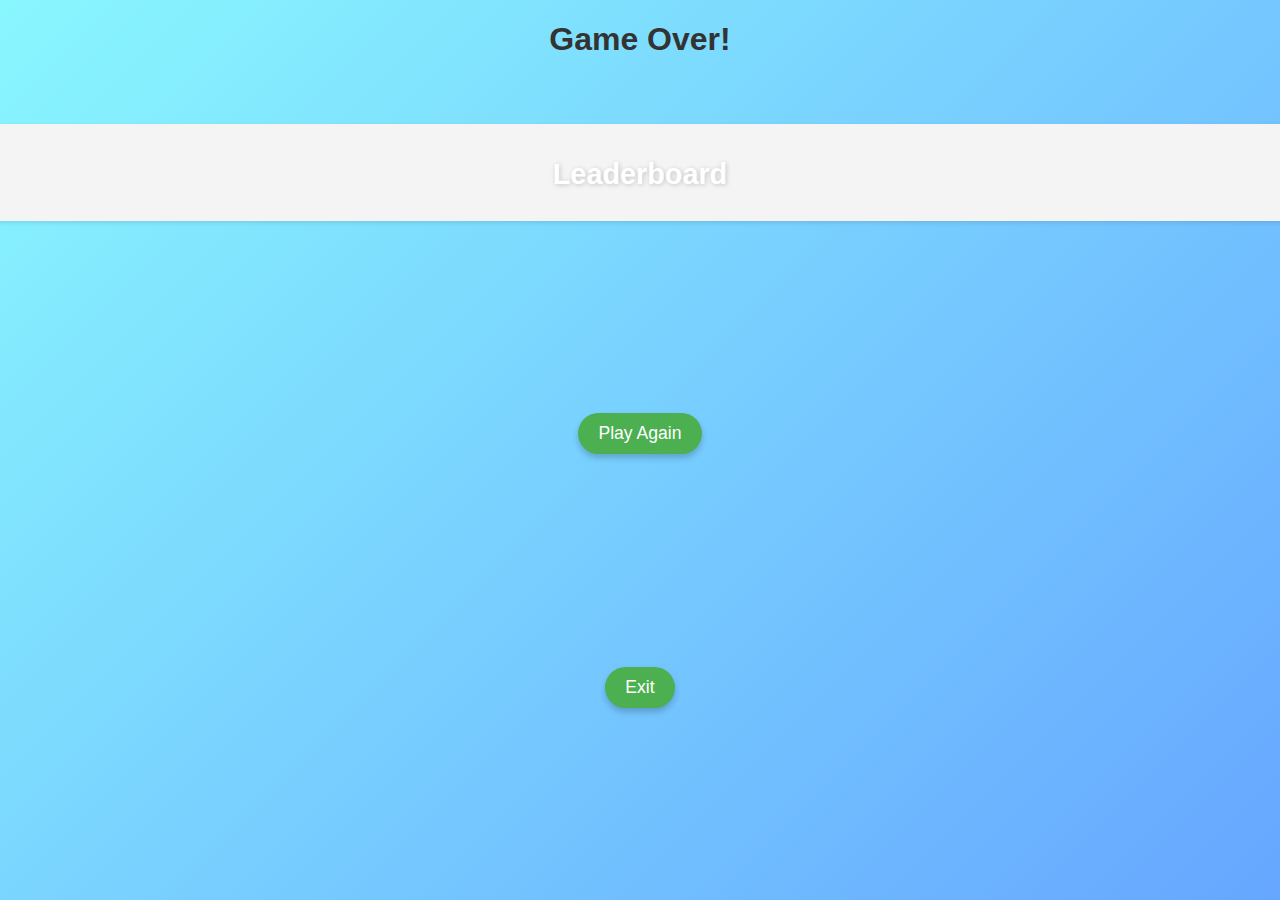
<file: TriviaGameAPI/wwwroot/html/Conclusion.html>
<!DOCTYPE html>
<html lang="en">
<head>
    <meta charset="UTF-8">
    <meta name="viewport" content="width=device-width, initial-scale=1.0">
    <link rel="stylesheet" href="../css/styles.css">
    <title>Conclusion</title>
    <style>
        .winner {
            font-weight: bold;
            color: green;
        }
        .player-stats {
            margin-bottom: 10px;
        }
    </style>
</head>
<body>
    <h1>Game Over!</h1>

    <!-- Stats Container -->
    <!--<div id="stats-container">
        <p>Total Questions: <span id="total-questions"></span></p>
        <p>Player Count: <span id="player-count"></span></p>
    </div> -->

    <!-- Winner Announcement -->
    <div id="winner-container">
        <h2 id="winner-text"></h2>
    </div>

    <!-- Leaderboard Section -->
    <div id="leaderboard-container">
        <h2>Leaderboard</h2>
        <!-- Player standings will be added dynamically here -->
    </div>

    <!-- Buttons -->
    <button id="play-again">Play Again</button>
    <button id="exit-button">Exit</button>

    <!-- Include JavaScript -->
    <script src="../js/main.js"></script>
    <script src="../js/conclusion.js"></script>
</body>
</html>
</file>
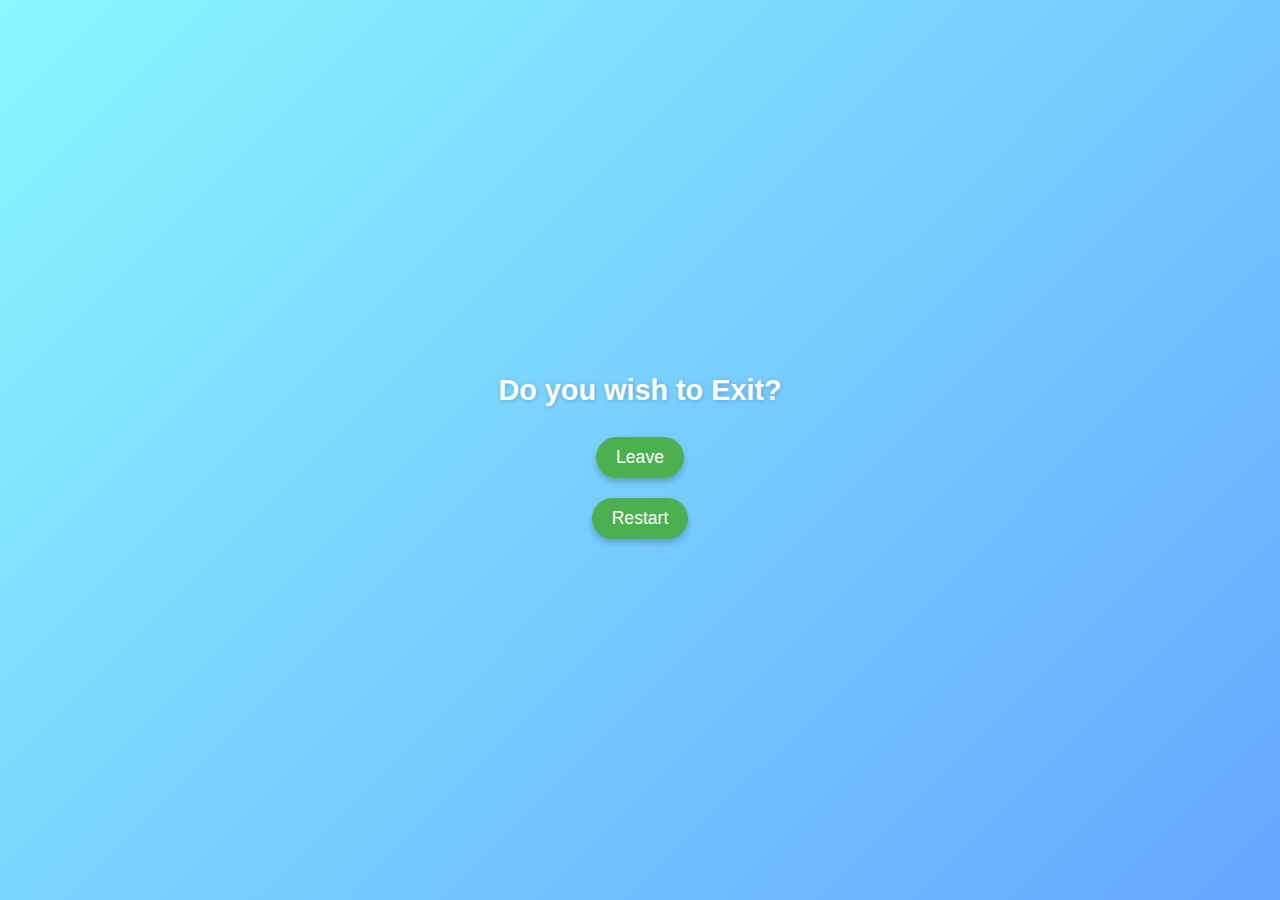
<file: TriviaGameAPI/wwwroot/html/Exit.html>
<!DOCTYPE html>
<html lang="en">
<head>
    <meta charset="UTF-8">
    <meta name="viewport" content="width=device-width, initial-scale=1.0">
    <link rel="stylesheet" href="../css/styles.css">
    <title>Exit</title>
</head>
<body>
    <h2>Do you wish to Exit? </h2>
    <button id="leave-button" type="submit">Leave</button>
    <button id="restart-button" type="submit">Restart</button>

    <script src="../js/main.js"></script>
    <script src="../js/exitPage.js"></script>
</body>
</html>
</file>
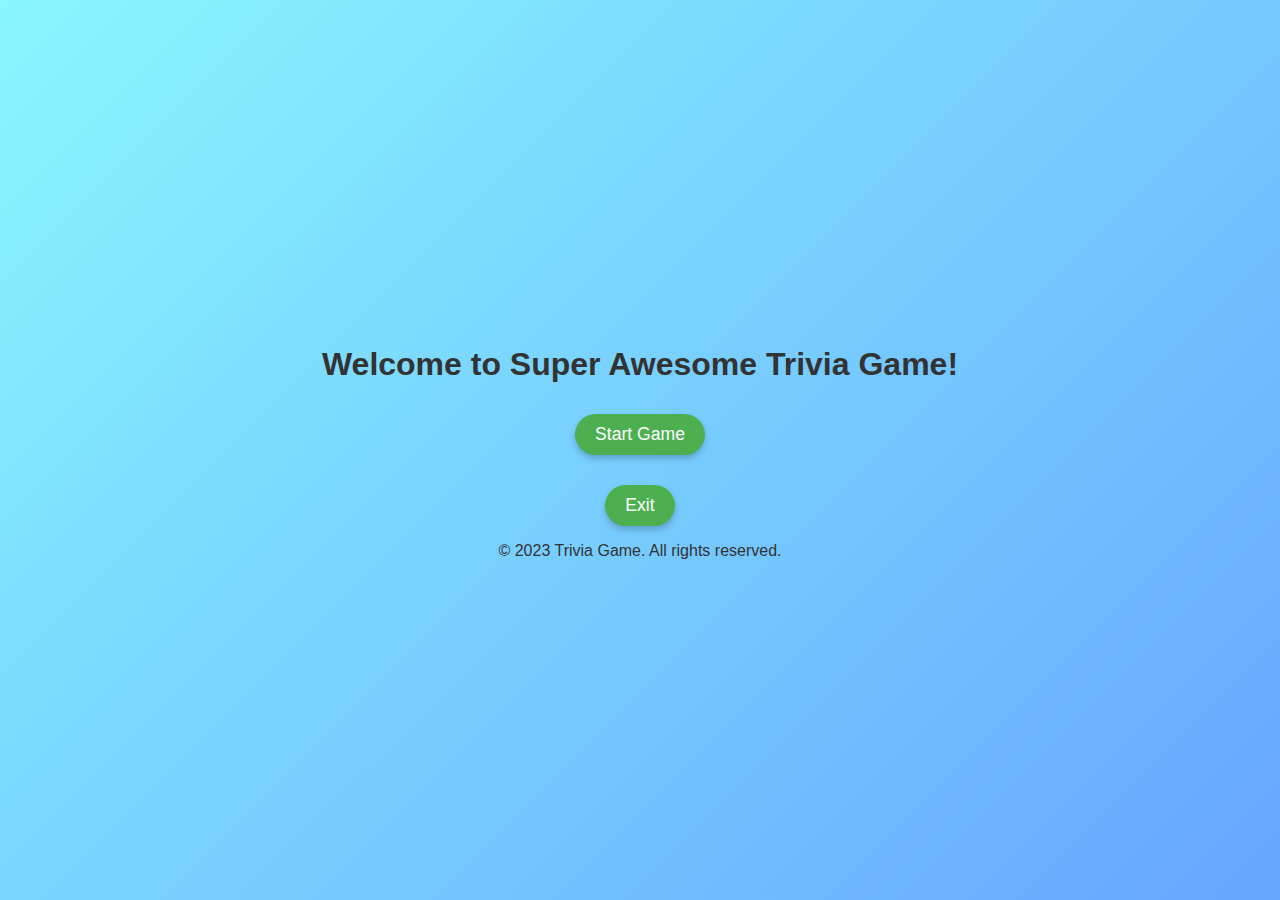
<file: TriviaGameAPI/wwwroot/html/GameIntro.html>
<!DOCTYPE html>
<html lang="en">
<head>
    <meta charset="UTF-8">
    <title>Brent's Trivia</title>
    <link rel="stylesheet" href="../css/styles.css">
</head>
<body>
    <header>
        <h1>Welcome to Super Awesome Trivia Game!</h1>
    </header>

    <main>
        <button id="start-button" type="submit">Start Game</button>
        <button id="exit-button" type="submit">Exit</button>
    </main>

    <footer>
        <p>&copy; 2023 Trivia Game. All rights reserved.</p>
    </footer>

    <script src="../js/main.js"></script>
    <script src="../js/gameIntro.js"></script>
</body>
</html>
</file>
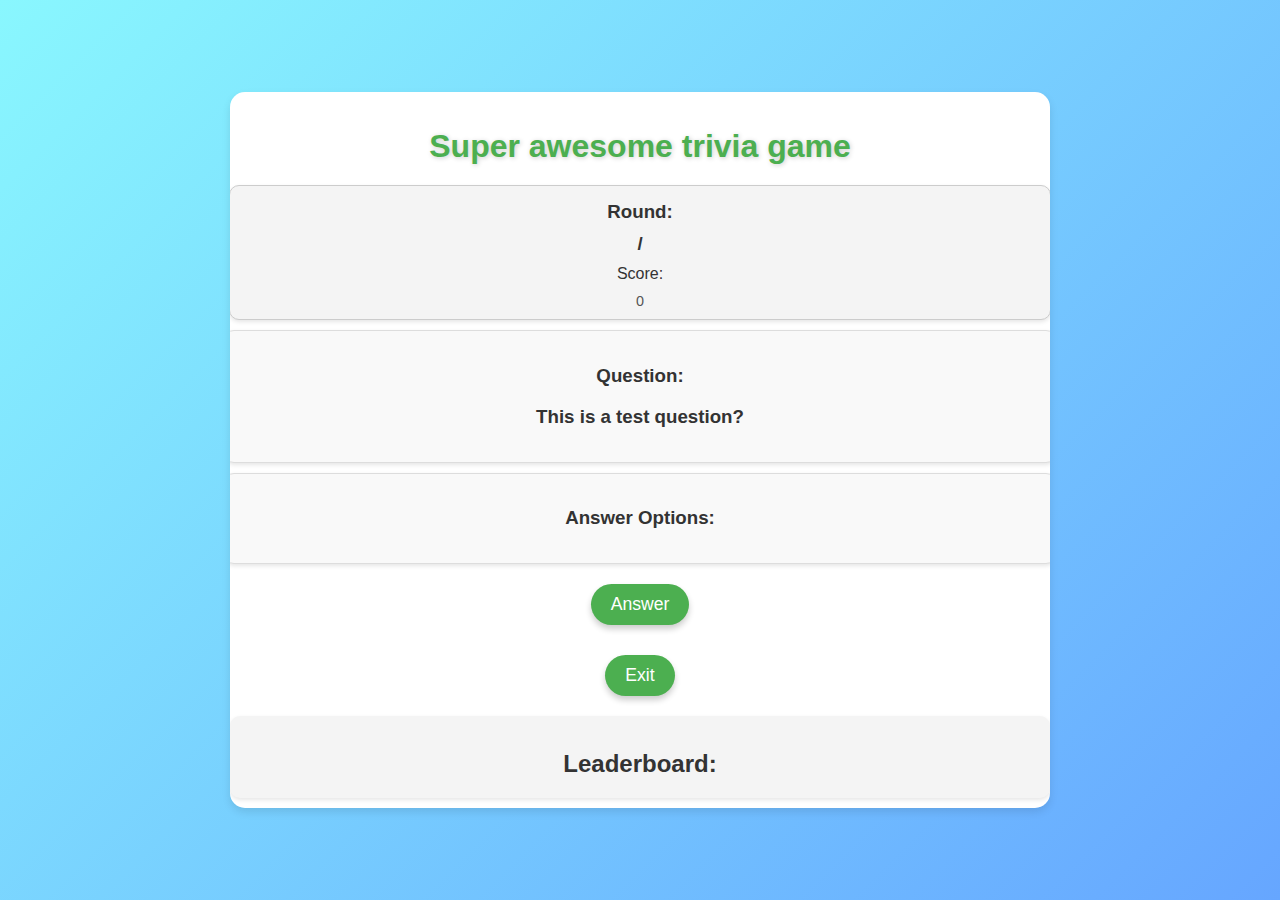
<file: TriviaGameAPI/wwwroot/html/GamePlay.html>
<!DOCTYPE html>
<html lang="en">
<head>
    <meta charset="UTF-8">
    <meta name="viewport" content="width=device-width, initial-scale=1.0">
    <link rel="stylesheet" href="../css/styles.css">
    <title>Actual Game page</title>
</head>
<body>
    <div id="container">
        <div id="title-div">
            <h2>Super awesome trivia game</h2>
        </div>
        <div id="player-round-container">
            <h2 id="current-player"></h2>
            <h3>Round: <span id="current-round"></span> / <span id="total-rounds"></span></h3>
            <div id="player-score">Score: <span id="current-score">0</span></div>
        </div>
        <div id="question-container">
            <h3 id="question-title">Question:</h3>
            <h3 id="question-display">This is a test question?</h3>
        </div>
        <div id="answer-container">
            <h3 id="answer-title">Answer Options:</h3>
            <div id="answer-options">
                <!-- Answer options will be dynamically generated here -->
            </div>  
        </div>
        <div id="feedback" style="display: none;">
            <p id="feedback-text"></p>
        </div>
        
        <div id="button-container">
            <button id="answer-button" type="submit">Answer</button>
            <button id="exit-button">Exit</button>
        </div>
        <div id="leaderboard-container">
            <h3 id="leaderboard-title">Leaderboard:</h3>
        </div>
    </div>

    <script src="../js/main.js"></script>
    <script src="../js/gamePlay.js"></script>
</body>
</html>
</file>
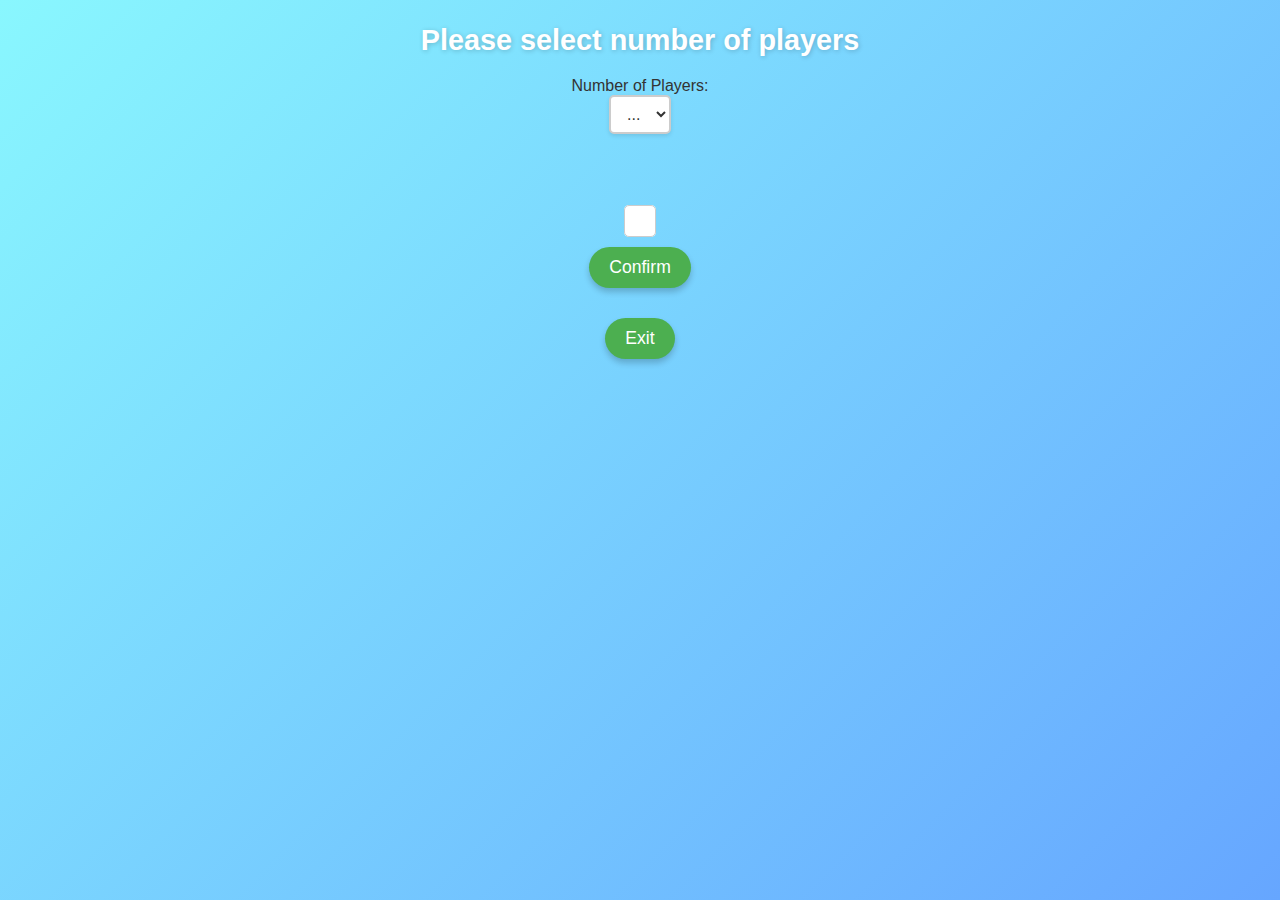
<file: TriviaGameAPI/wwwroot/html/PlayerSetup.html>
<!DOCTYPE html>
<html lang="en">
<head>
    <meta charset="UTF-8">
    <meta name="viewport" content="width=device-width, initial-scale=1.0">
    <link rel="stylesheet" href="../css/styles.css">
    <title>Player Setup page</title>
</head>
<body>
    <h2>Please select number of players</h2>

<label for="playerSelect">Number of Players:</label>
<select id="player-select" name="player-select">
    <option value="1">1</option>
    <option value="2">2</option>
    <option value="3">3</option>
    <option value="4">4</option>    
    <option value="-1" selected>...</option>    
</select>
<br>
<br>

<fieldset id="player-container" hidden="true"></fieldset>

    <button id="confirm-button" type="submit">Confirm</button>
    <button id="exit-button" type="submit">Exit</button>

    <script src="../js/main.js"></script>
    <script src="../js/playerSetup.js"></script>
</body>
</html>
</file>
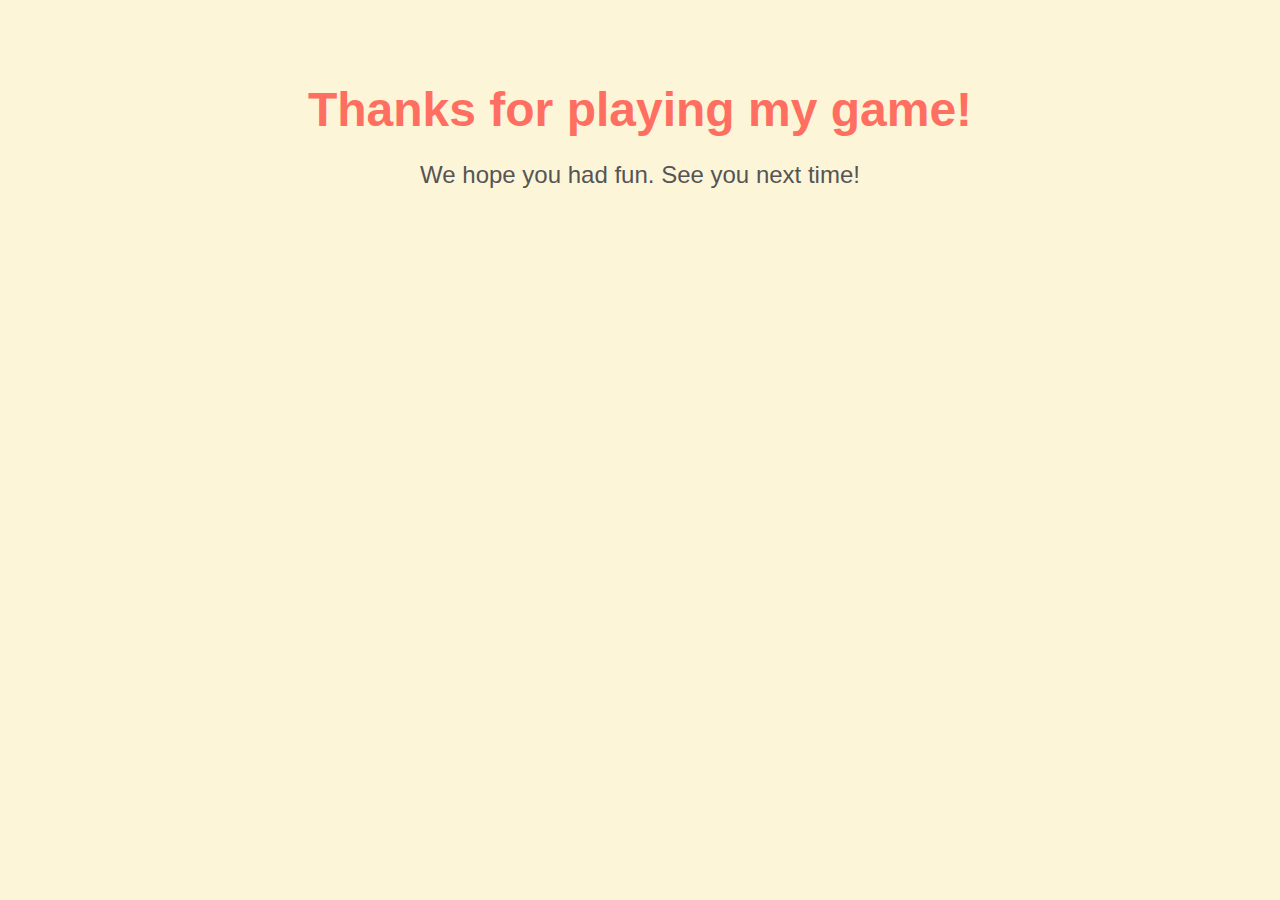
<file: TriviaGameAPI/wwwroot/html/Thanks.html>
<!DOCTYPE html>
<html lang="en">
<head>
    <meta charset="UTF-8">
    <meta name="viewport" content="width=device-width, initial-scale=1.0">
    <title>Goodbye!</title>
    <style>
        body {
            text-align: center;
            background: #fdf5d8;
            font-family: Arial, sans-serif;
            margin: 0;
            padding: 50px;
        }
        h1 {
            font-size: 3em;
            margin-bottom: 10px;
            color: #ff6f61;
            animation: fadeIn 2s ease-in-out;
        }
        p {
            font-size: 1.5em;
            color: #555;
            animation: slideIn 2s ease-in-out;
        }
        @keyframes fadeIn {
            from { opacity: 0; }
            to { opacity: 1; }
        }
        @keyframes slideIn {
            from { transform: translateY(50px); opacity: 0; }
            to { transform: translateY(0); opacity: 1; }
        }
    </style>
</head>
<body>
    <h1>Thanks for playing my game!</h1>
    <p>We hope you had fun. See you next time!</p>
</body>
</html>
</file>
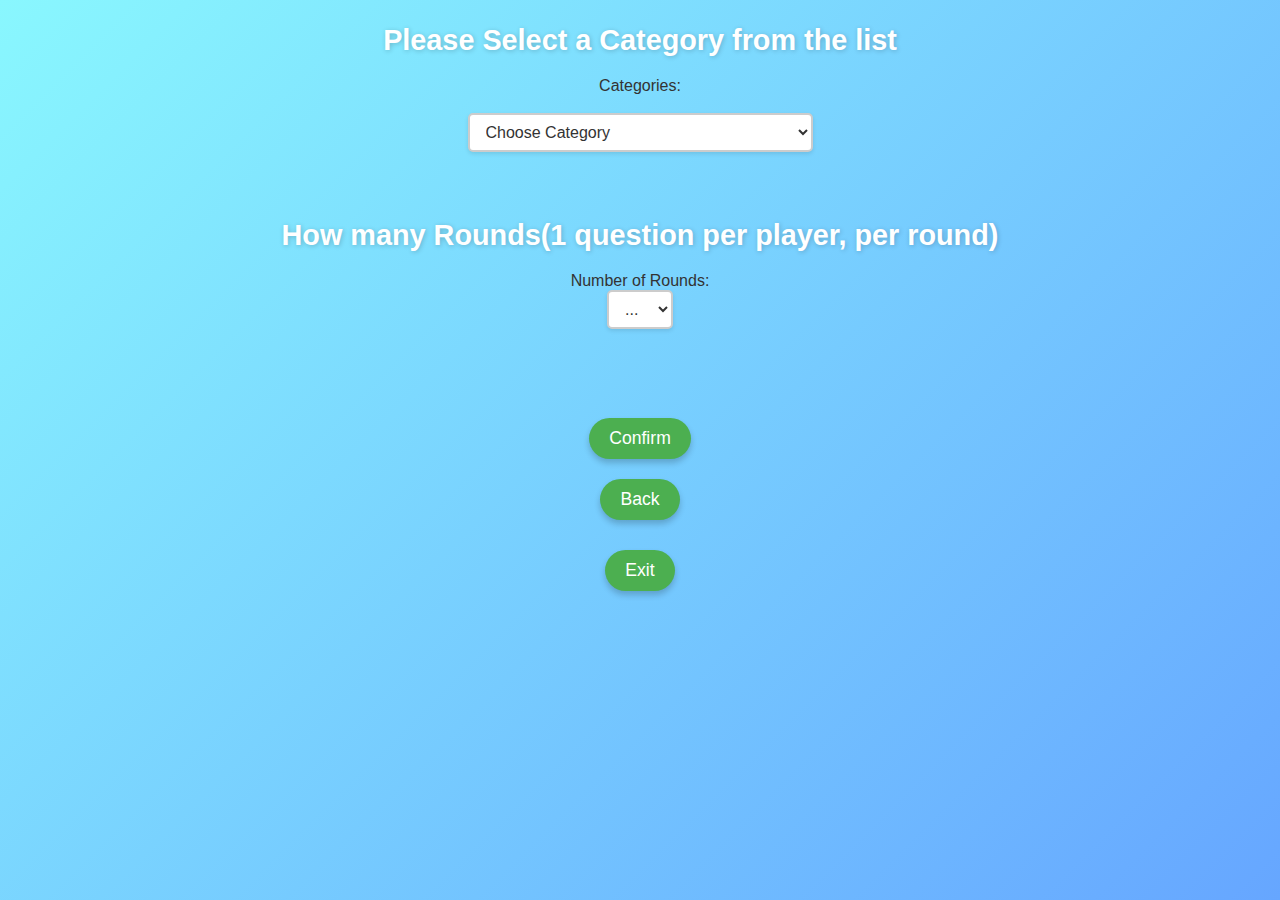
<file: TriviaGameAPI/wwwroot/html/TriviaSetup.html>
<!DOCTYPE html>
<html lang="en">
<head>
    <meta charset="UTF-8">
    <meta name="viewport" content="width=device-width, initial-scale=1.0">
    <link rel="stylesheet" href="../css/styles.css">
    <title>Trivia setup</title>
</head>
<body>
    <h2>Please Select a Category from the list</h2>
    <label for="categorySelect">Categories:</label>
    <br>
    
<select id="category-select" name="category-select">
    <option value=""disabled selected>Choose Category</option>
    <option value="9">General Knowledge</option>
    <option value="10">Entertainment: Books</option>
    <option value="11">Entertainment: Film</option>
    <option value="12">Entertainment: Music</option>
    <option value="13">Entertainment: Musical & Threatres</option>
    <option value="14">Entertainment: Television</option>
    <option value="15">Entertainment: Video Games</option>
    <option value="16">Entertainment: Board Games</option>
    <option value="29">Entertainment: Comics</option>
    <option value="31">Entertainment: Japanese Anime & Manga</option>
    <option value="32">Entertainment: Cartoon & Animation</option>
    <option value="17">Science and Nature</option>
    <option value="18">Science: Computers</option>
    <option value="19">Science: Mathematics</option>
    <option value="30">Science: Gadgets</option>
    <option value="20">Mythology</option>
    <option value="21">Sports</option>
    <option value="22">Geography</option>
    <option value="23">History</option>
    <option value="24">Politics</option>
    <option value="25">Art</option>
    <option value="26">Celebrities</option>
    <option value="27">Animals</option>
    <option value="28">Vehicles</option>
</select>
<br>
<span id="category-span"></span>
    <h2>How many Rounds(1 question per player, per round)</h2>
    <label for="roundSelect">Number of Rounds:</label>
    
<select id="round-select" name="round-select">
    <option value=""disabled selected>...</option>
    <option value="2">2</option>
    <option value="3">3</option>
    <option value="4">4</option>
    <option value="5">5</option>
    <option value="6">6</option>
    <option value="7">7</option>
    <option value="8">8</option>
    <option value="9">9</option>
    <option value="10">10</option>
</select>
<br>
<span id="round-span"></span>
<br>
<br>
    <button id="confirm-button" type="submit">Confirm</button>
    <button id="back-button" type="submit">Back</button>
    <button id="exit-button" type="submit">Exit</button>

    <script src="../js/main.js"></script>
    <script src="../js/triviaSetup.js"></script>
</body>
</html>
</file>
<file: TriviaGameAPI/wwwroot/css/styles.css>
/* General Body Styling */
body {
    display: flex;
    flex-direction: column;
    justify-content: center;
    align-items: center;
    min-height: 100vh; /* Adjusted to allow scrolling if necessary */
    margin: 0;
    background: linear-gradient(135deg, #89f7fe, #66a6ff); /* Blue gradient */
    color: #333;
    font-family: 'Arial', sans-serif;
    overflow: auto; /* Ensures all content is visible */
}

/* Container Styling */
#container {
    display: flex;
    flex-direction: column;
    align-items: center;
    justify-content: space-between;
    width: 90%;
    max-width: 800px;
    margin: auto;
    padding: 10px; /* Reduced padding */
    background-color: #ffffff;
    border-radius: 15px;
    box-shadow: 0 4px 8px rgba(0, 0, 0, 0.1);
    overflow-y: auto; /* Allows scrolling if content overflows */
}

/* Header Styling */
h2 {
    font-size: 1.8em;
    color: #ffffff;
    text-align: center;
    margin-bottom: 20px;
    text-shadow: 1px 1px 5px rgba(0, 0, 0, 0.2);
}

#title-div h2 {
    font-size: 2em;
    color: #4caf50;
    text-align: center;
    text-shadow: 1px 1px 5px rgba(0, 0, 0, 0.2);
    margin-bottom: 20px;
}

/* Dropdown Styling */
select {
    font-size: 1em;
    padding: 8px 12px;
    border-radius: 5px;
    border: 2px solid #cccccc;
    background-color: #ffffff;
    color: #333;
    box-shadow: 0 2px 4px rgba(0, 0, 0, 0.1);
    outline: none;
    transition: border 0.3s, box-shadow 0.3s;
    margin-bottom: 15px; /* Space between dropdowns */
}

select:hover {
    border-color: #4caf50;
    box-shadow: 0 4px 6px rgba(0, 0, 0, 0.2);
}

select:focus {
    border-color: #4caf50;
    box-shadow: 0 0 4px rgba(76, 175, 80, 0.5);
}

/* Fieldset Styling */
fieldset {
    border: 1px solid #cccccc;
    border-radius: 5px;
    padding: 15px;
    margin-top: 20px;
    background-color: #ffffff;
    display: flex;
    flex-direction: column;
    gap: 10px; /* Add spacing between child elements */
}

/* Span Styling */
span {
    display: block;
    text-align: center;
    color: #555;
    font-size: 0.9em;
    margin-top: 10px;
}

/* Button Styling */
button {
    background-color: #4caf50;
    color: white;
    font-size: 1.1em;
    padding: 10px 20px;
    border: none;
    border-radius: 25px;
    margin: 10px; /* Add spacing between buttons */
    box-shadow: 0 4px 6px rgba(0, 0, 0, 0.2);
    cursor: pointer;
    transition: transform 0.2s, background-color 0.3s;
}

button:hover {
    background-color: #45a049;
    transform: translateY(-2px);
    box-shadow: 0 6px 8px rgba(0, 0, 0, 0.3);
}

button:active {
    transform: translateY(0);
    box-shadow: 0 4px 6px rgba(0, 0, 0, 0.2);
}

/* Ensure Buttons Are Always Visible */
#play-again, #exit-button {
    display: block;
    margin: auto;
}

/* Player and Round Info Styling */
#player-round-container {
    background-color: #f4f4f4;
    border: 1px solid #cccccc;
    border-radius: 10px;
    padding: 10px; /* Reduced padding */
    width: 100%;
    margin-bottom: 10px; /* Reduced margin */
    text-align: center;
    box-shadow: 0 2px 4px rgba(0, 0, 0, 0.1);
}

#player-round-container h2,
#player-round-container h3 {
    margin: 5px 0;
    color: #333;
}

/* Question and Answer Styling */
#question-container,
#answer-container {
    width: 100%;
    background-color: #f9f9f9;
    border-radius: 10px;
    border: 1px solid #dddddd;
    padding: 15px; /* Adjusted padding for space efficiency */
    margin-bottom: 10px; /* Reduced margin */
    text-align: center;
    box-shadow: 0 2px 4px rgba(0, 0, 0, 0.1);
}

#answer-options button {
    background-color: #4caf50;
    color: white;
    font-size: 1em;
    padding: 10px 15px;
    margin: 5px;
    border: none;
    border-radius: 10px;
    cursor: pointer;
    box-shadow: 0 2px 4px rgba(0, 0, 0, 0.2);
    transition: transform 0.2s, background-color 0.3s;
}

#answer-options button:hover {
    background-color: #45a049;
    transform: translateY(-2px);
    box-shadow: 0 4px 6px rgba(0, 0, 0, 0.3);
}

/* Feedback Styling */
#feedback {
    margin-top: 5px; /* Reduced margin */
    padding: 5px 10px; /* Adjusted padding */
    border-radius: 5px;
    text-align: center;
    animation: fadeInOut 2s ease-in-out;
}

#feedback p {
    margin: 0;
    font-size: 1.2em;
}

#feedback.correct p {
    color: #4caf50;
}

#feedback.incorrect p {
    color: #ff3333;
}

@keyframes fadeInOut {
    0% { opacity: 0; }
    20% { opacity: 1; }
    80% { opacity: 1; }
    100% { opacity: 0; }
}

/* Leaderboard Styling */
#leaderboard-container {
    width: 100%;
    text-align: center;
    margin-top: 20px;
    background-color: #f4f4f4;
    border-radius: 10px;
    padding: 10px;
    box-shadow: 0 2px 4px rgba(0, 0, 0, 0.1);
}

#leaderboard-title {
    font-size: 1.5em;
    color: #333;
    margin-bottom: 10px;
}

/* Leaderboard - Adjust Button Visibility */
#exit-button {
    margin-top: 20px; /* Ensure visible space for buttons */
}
</file>
